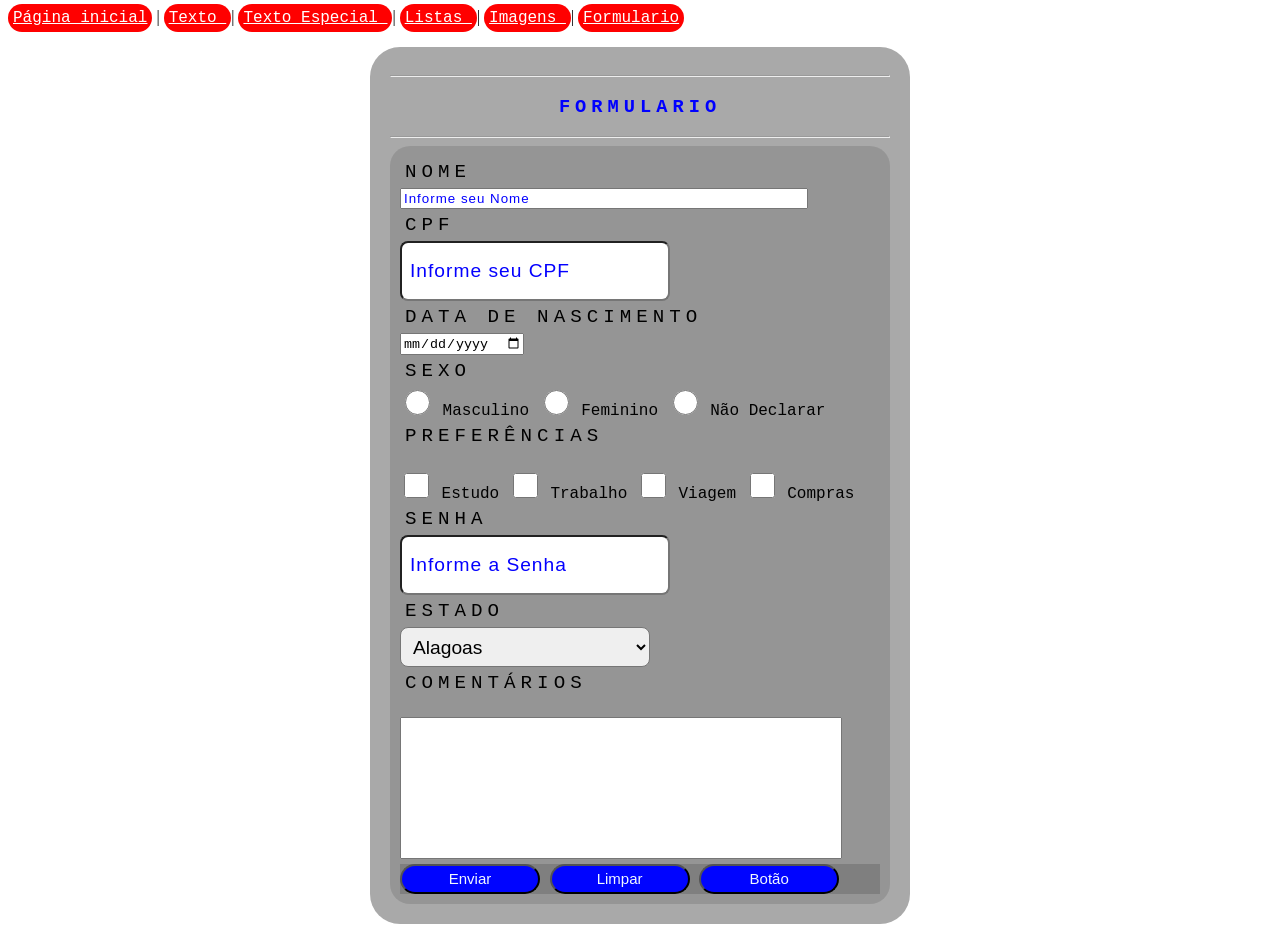
<file: paginas/formulario.html>
<!DOCTYPE html>
<html lang="pt-br">
<head>
    <meta charset="UTF-8">
    <meta name="viewport" content="width=device-width, initial-scale=1.0">
    <title>Projeto WEB HTML/CSS</title>
    <link rel="stylesheet" href="../css/style_formulario.css">

    <link rel="shortcut icon" href="/imagens/favicon.ico" type="image/x-icon">
    
</head>
<body>

    <div id="links">
        <a href="../index.html">Página inicial</a> | <a href="texto.html"> Texto </a> | <a href="outros/texto_especial.html"> Texto Especial </a>| <a href="listas.html"> Listas </a> | <a href="imagens.html"> Imagens </a> | <a href="formulario.html"> Formulario </a>
    </div>

    <div id="div-form">
        <hr>
        <h3>Formulario</h3>
        <hr>


        <form name="form" id="form" method="post">
            <label for="nome">Nome</label>
            <input type="text" name="nome" id="nome" class="input-vlr01" maxlength="8" required placeholder="Informe seu Nome">


            <label for="cpf">CPF</label>
            <input type="number" name="cpf" id="cpf" class="input-vlr02" maxlength="14" required placeholder="Informe seu CPF"> 
         

            <label for="datanascimento">Data De Nascimento</label>
            <input type="date" name="datanascimento" id="datanascimento" class="input-vlr03" required>


            <label for="sexo">Sexo</label>
            <input type="radio" name="sexo" id="sexoM" class="input-op" value="" required> Masculino
            <input type="radio" name="sexo" id="sexoM" class="input-op" value="" required> Feminino
            <input type="radio" name="sexo" id="sexoM" class="input-op" value="" required> Não Declarar


            <label for="preferencias">Preferências</label>
            <br>
            <input type="checkbox" name="estudo" id="estudo" class="input-op" value="estudo"> Estudo
            <input type="checkbox" name="trabalho" id="trabalho" class="input-op" value="trabalho"> Trabalho 
            <input type="checkbox" name="viagem" id="viagem" class="input-op" value="viagem"> Viagem 
            <input type="checkbox" name="compras" id="compras" class="input-op" value="compras"> Compras 


            <label for="senha">Senha</label>
            <input type="password" name="senha" id="senha" class="input-vlr02" maxlength="6" required placeholder="Informe a Senha">
            

            <label for="estado">Estado</label>
            <select name="estado" id="estado" class="input-vlr02" required>
                <option value="Al">Alagoas</option>
                <option value="BA">Bahia</option>
                <option value="CE">Ceará</option>
                <option value="MA">Maranhão</option>
                <option value="PA   ">Paraíba</option>
                <option value="PE">Pernambuco</option>
                <option value="PI">Píaui</option>
                <option value="RN">Rio Grando Do Norte</option>
                <option value="SE">Sergipe</option>
            </select>


            <label for="comentarios">comentários</label>
            <br>
            <textarea name="comentarios" id="comentarios" placeholder="Informe seu comentário">
            </textarea>

            <div id="div-btns">

            <button type="submit" id="btn-enviar">Enviar</button>
            <button type="reset" id="btn-limpar">Limpar</button>
            <button type="btn">Botão</button>
        </div>

        </form>

    </div>
    
</body>
</html>
</file>
<file: css/style_formulario.css>
#div-form{
    width: 500px;
    min-height: 600px;
    margin: 20px auto;
    padding: 20px;
    background-color: darkgray;
    border-radius: 30px;
    font-family: 'Courier New', Courier, monospace;
}

h3{
 text-align: center;
 text-transform: uppercase;
 letter-spacing: 5px;
 color: blue;
}

form{
    background-color: rgba(0, 0, 0, 0.116);
    padding: 10px;
    border-radius: 20px;
}

label{
    display: block;
    margin: 5px;
    text-transform: uppercase;
    letter-spacing: 5px;
    font-size: 1.2em;
}

.input-vlr01{
    width: 400px;
}

.input-vlr02, .input-vlr02{
    height: 40px;
    padding: 8px;
    border-radius: 8px;
    font-size: 1.2em;
}

.input-vlr02{
    width: 250px;
}

input[type="radio"], input[type="checkbox"]{
    width: 25px;
    height: 25px;
    cursor: pointer;
}

textarea{
    width: 400px;
    height: 100px;
    padding: 20px;
    resize: none;
}

#div-btns{
    background-color: rgba(0, 0, 0, 0.144);
    margin: 20px, 0px;
}

button{
    width: 140px;
    height: 30px;
    font-size: 15px;
    background-color: rgb(0, 4, 255);
    color: aliceblue;
    border-radius: 20px;
}

input::placeholder, textarea::placeholder{
    color: rgb(4, 0, 255);
    letter-spacing: 1px;
}















a:link{
        text-align: center;
    font-family: 'Courier New';
    
}

a:visited, a:active{
    text-align: center;

}

a:hover{
    text-align: center;
    background-color: blue;
    color: rgb(226, 43, 43);
}

a{
    text-align: center;
    padding: 5px;
    background-color: rgb(255, 0, 0);
    color: rgb(255, 255, 255);
    border-radius: 20px;
}
</file>
